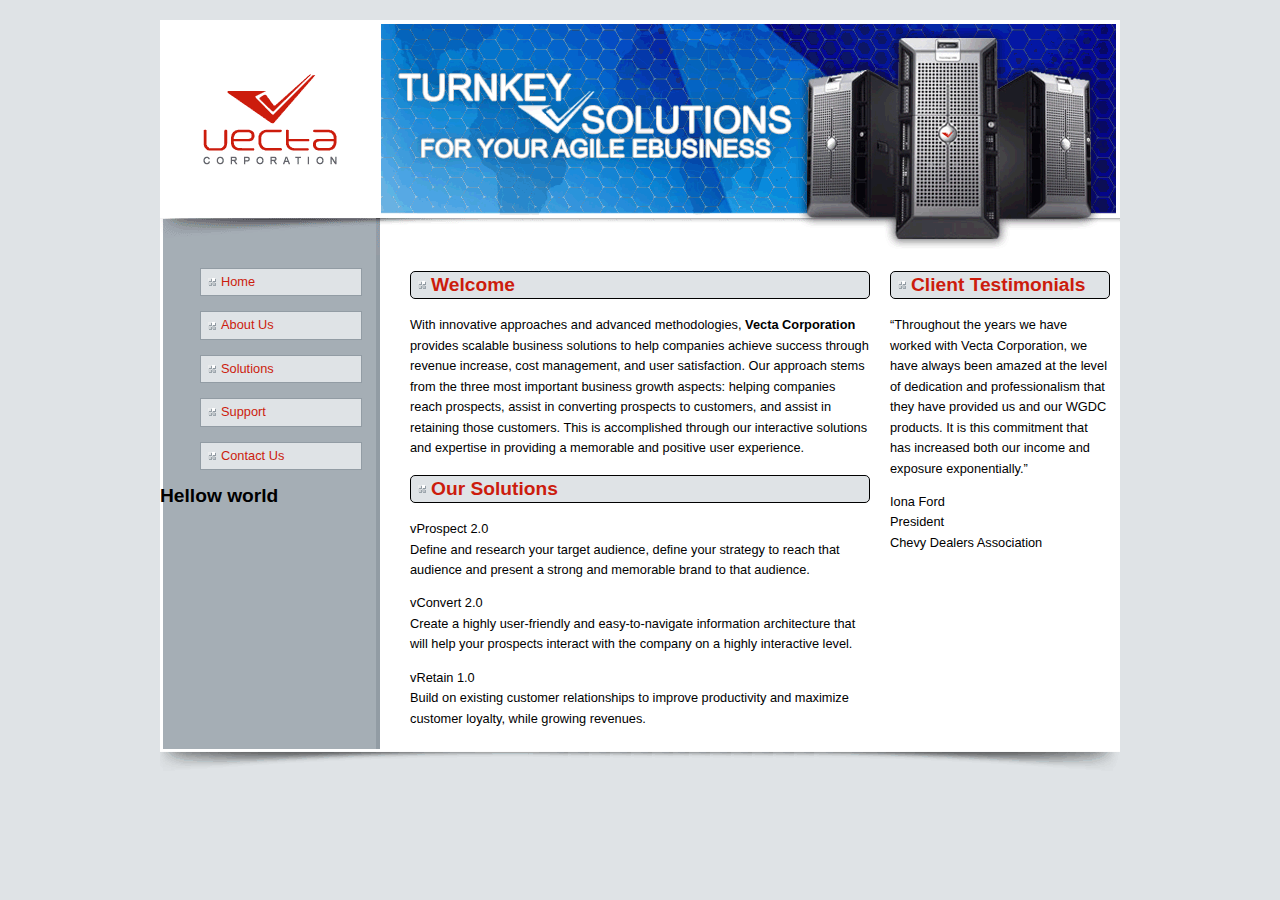
<file: index.html>
﻿<!DOCTYPE html>
<html>
<head>
  <meta charset="UTF-8">
  <title>Vecta Corp. - 24/7 365 turnkey vSolutions for agile eBusinesses</title>
  <link href="styles/normalize.css" type="text/css" rel="stylesheet">
  <link href="styles/styles.css" type="text/css" rel="stylesheet">
  <!--[if IE]><script src="http://html5shiv.googlecode.com/svn/trunk/html5.js"></script><![endif]-->
  <script type="text/javascript" src="js/jquery.js"></script>
  <script type="text/javascript" src="js/script.js"></script>
</head>

<body>
	<main>
		<header></header>
		<nav>
			<ul>
				<li><a href="#">Home</a></li>
				<li><a href="#">About Us</a></li>
				<li><a href="#">Solutions</a></li>
				<li><a href="#">Support</a></li>
				<li><a href="#">Contact Us</a></li>
			</ul>
			<h2 id='test'>Hellow world</h2>
		</nav>
		<section>
			<h2>Welcome</h2>

			<p>With innovative approaches and advanced methodologies, <b>Vecta Corporation</b> provides scalable business solutions to help companies achieve success through revenue increase, cost management, and user satisfaction. Our approach stems from the three most important business growth aspects: helping companies reach prospects, assist in converting prospects to customers, and assist in retaining those customers. This is accomplished through our interactive solutions and expertise in providing a memorable and positive user experience.</p>
			
			<h2>Our Solutions</h2> 
			
			<p class="vprospect">vProspect 2.0<br>
			Define and research your target audience, define your strategy to reach that audience and present a strong and memorable brand to that audience.</p>
			
			<p class="vconvert">vConvert 2.0<br>
			Create a highly user-friendly and easy-to-navigate information architecture that will help your prospects interact with the company on a highly interactive level.</p>
			
			<p class="vretain">vRetain 1.0<br>
			Build on existing customer relationships to improve productivity and maximize customer loyalty, while growing revenues.</p>
		</section>
		<aside>
			<h2>Client Testimonials</h2>
			
			<p>Throughout the years we have worked with Vecta Corporation, we have always been amazed at the level of dedication and professionalism that they have provided us and our WGDC products. It is this commitment that has increased both our income and exposure exponentially.</p>
			
			<p>Iona Ford<br>
			President</p>
		</aside>
		<footer></footer>
	</main>
</body>
</html>
</file>
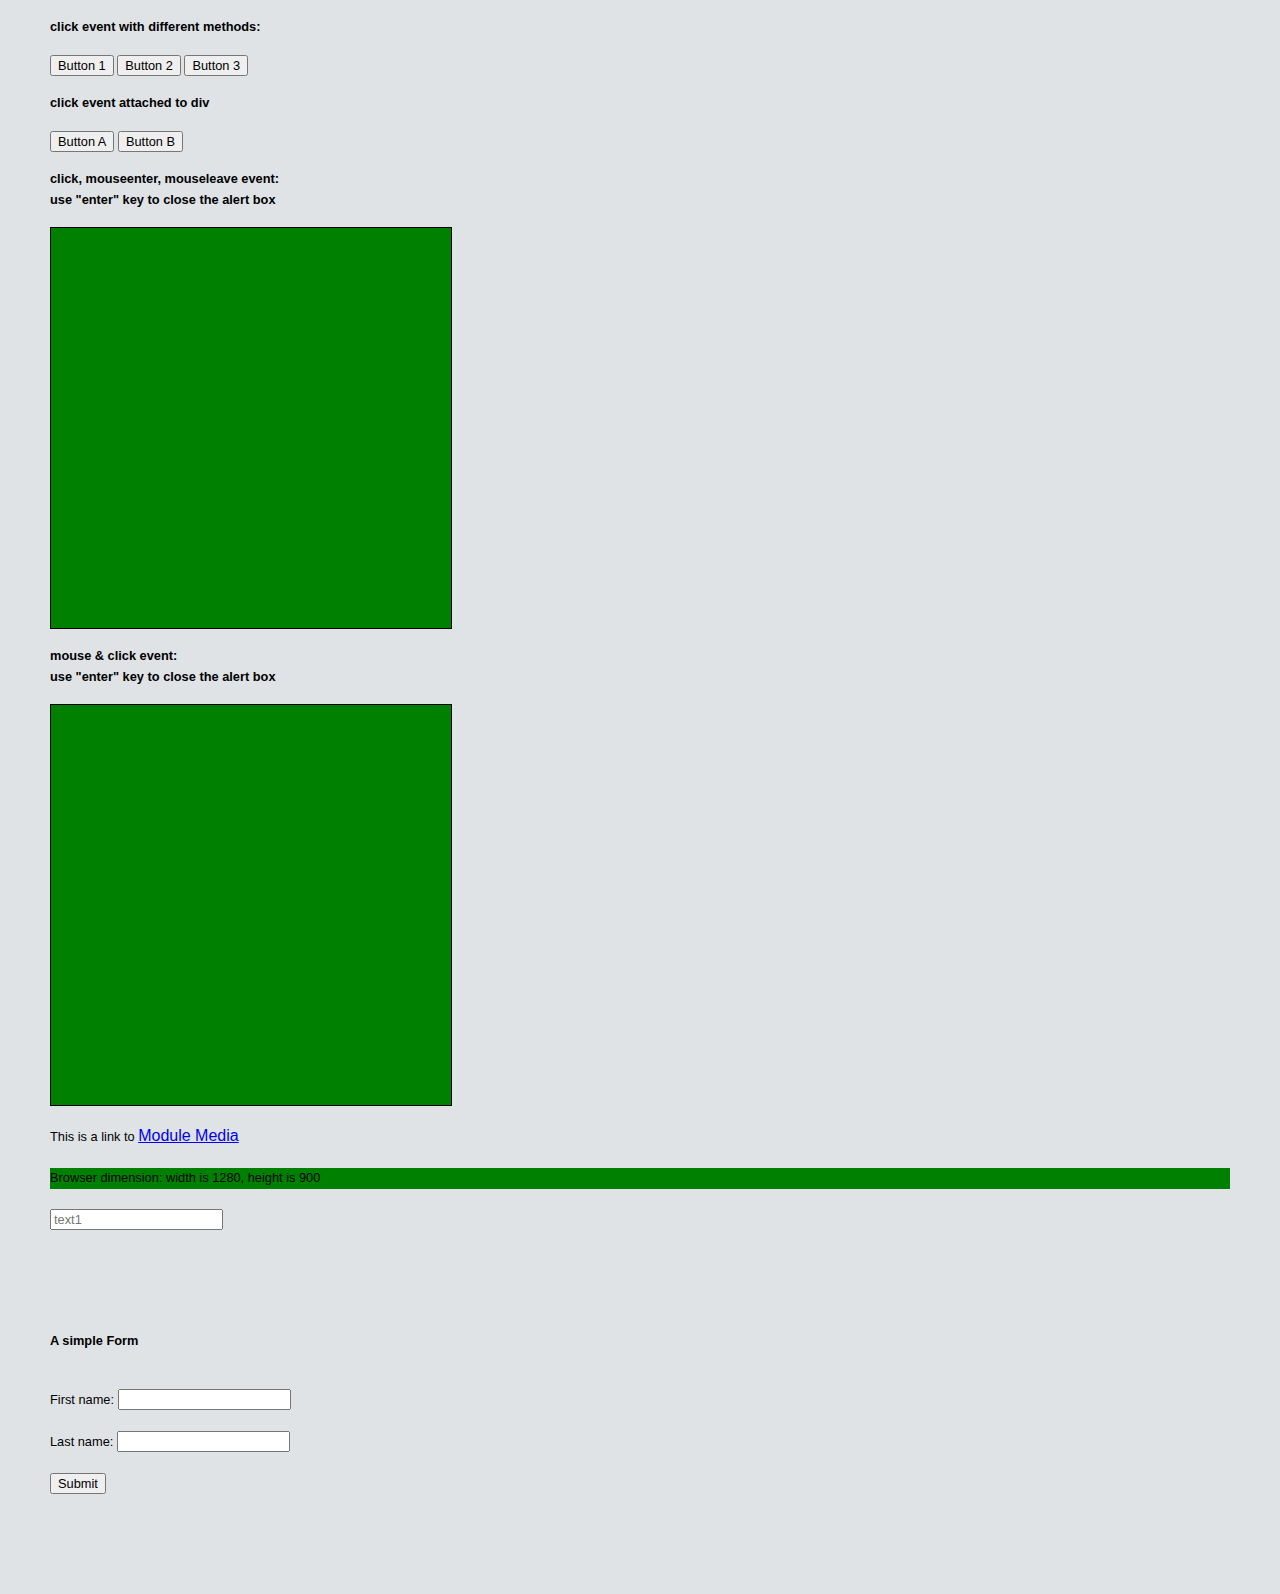
<file: jquery_event.html>
<!DOCTYPE html>
<html lang="en">
<head>
    <meta charset="UTF-8">
    <meta http-equiv="X-UA-Compatible" content="IE=edge">
    <meta name="viewport" content="width=device-width, initial-scale=1.0">
    <title>Document</title>
    <link href="styles/normalize.css" type="text/css" rel="stylesheet">
    <link href="styles/styles.css" type="text/css" rel="stylesheet">
    <!--[if IE]><script src="http://html5shiv.googlecode.com/svn/trunk/html5.js"></script><![endif]-->
    <script type="text/javascript" src="js/jquery.js"></script>
    <script type="text/javascript" src="js/script.js"></script>
</head>

<body>
    <div id='divContainer'>
        <div>
            <h4>click event with different methods:</h4>
            <input type='button'id='buttona1' value='Button 1'></input>
            <input type='button'id='buttona2' value='Button 2'></input>
            <input type='button'id='buttona3' value='Button 3'></input>
        </div>

        <div id="div2">
            <h4>click event attached to div</h4>
            <input type='button'id='buttona' value='Button A'></input>
            <input type='button'id='buttonb' value='Button B'></input>
        </div>

        <h4>click, mouseenter, mouseleave event:<br>use "enter" key to close the alert box</h4>
        <div id="div3">
        </div>

        <h4>mouse & click event:<br>use "enter" key to close the alert box</h4>
        <div id="div4"><span></span>
        </div><br>

        <div id="div5">This is a link to <a href="modulemedia.com" style="font-size: 16px;">Module Media</a></div><br>
        <div id="div6" style="background-color: green;">Browser w & h:</div><br>
        <input type="text" placeholder="text1"></div>
        
        <form action="">
            <h4>A simple Form</h4><br>
            First name: <input type="text" name="name" id="name"><br><br>
            Last name: <input type="text" name="email" id="email"><br><br>
            <input type="submit" value="Submit">
          </form> 
        
    </div>   
</body>
</html>
</file>
<file: styles/styles.css>
body {
	background:		#DFE3E6;
	font-size:		0.8em;
	line-height:	1.6em;
}
main, header, footer {
	width:			960px;
}
main {
	background:		#FFFFFF url('../images/bg.gif') repeat-y;
	margin:			20px auto 0 auto;
}
header {
	height:			235px;
	background:		url('../images/header.gif') no-repeat;
}
nav, section, aside {
	float:			left;
	min-height:		200px;
}
nav {
	width:			230px;
}
nav ul {
	list-style-type: none;
}
nav ul li a.navigation {
	display:		block;
	margin-bottom:	15px;
	width:			120px;
	text-decoration:none;
}
nav ul li a.navigation:hover {
	background:		#EDEDED;
	color:			#000000;
}
section {
	width:			460px;
	margin:			0 20px;
}
section .vprospect {
	background:		url('../images/logo_vprospect.gif');
}
section .vconvert {
	background:		url('../images/logo_vconvert.gif');
}
section .vretain {
	background:		url('../images/logo_vretain.gif');
}
section .vprospect, section .vconvert, section .vretain {
	padding-left:	70px;
	background-repeat: no-repeat;
	background-position: 0 5px;
}
aside {
	width:			220px;
	padding-right:	10px;
}
section h2, aside h2, nav ul li a {
	background:		url('../images/icon_checker.gif') no-repeat 7px;
}
footer {
	height:			30px;
	background:		url('../images/footer.gif') no-repeat;
	clear:			both;
}
/*----------------------------------------------------------------------
 css for jquery_event.html
-----------------------------------------------------------------------*/
#divContainer,form{margin-left:50px;margin-bottom: 100px;margin-right: 50px;}
#div3,#div4{
	width: 400px;
	height: 400px;
	background-color:green;
	border: 1px solid black;
}
</file>
